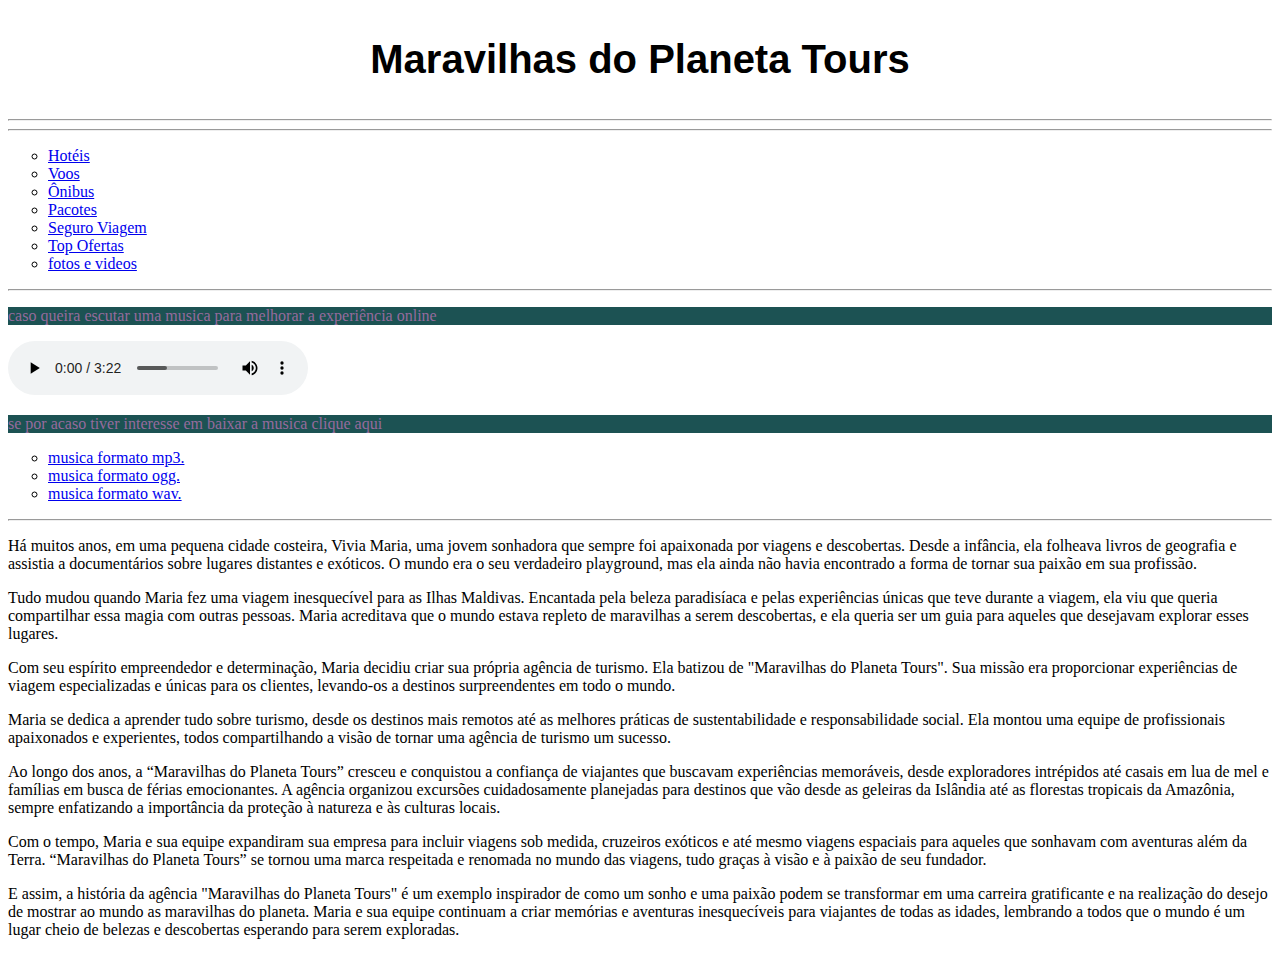
<file: index.html>
<!DOCTYPE html>
<html lang="pt-br">

<head>
    <meta charset="UTF-8">
    <meta http-equiv="X-UA-Compatible" content="IE=edge">
    <meta name="viewport" content="width=device-width, initial-scale=1.0">
    <title>História da MPT</title>
    <link rel="shortcut icon" href="imagens/favicom.ico" type="image/x-icon">
    <link rel="stylesheet" href="css/style.css">
</head><!--Maravilhas do Planeta Tours -->

<body>

    <h1>Maravilhas do Planeta Tours</h1>
    <hr>

    <nav>
        <hr>
        <ul type="circle">
            <li><a href="Hoteis.html">Hotéis</a></li>
            <li><a href="voos.html">Voos</a></li>
            <li><a href="onibus.html">Ônibus</a></li>
            <li><a href="pacotes.html">Pacotes</a></li>
            <li><a href="seguro.html">Seguro Viagem</a></li>
            <li><a href="topOfertas.html">Top Ofertas</a></li>
            <li><a href="viagens.html">fotos e videos</a></li>
        </ul>
    </nav>

    <hr>
    <p style="background-color: #1c5253ff; color: #966b9dff;" >caso queira escutar uma musica para melhorar a experiência online</p>
    
    <audio controls>
        <source src="midia/1f8789a7_LOFI_SEM_DIREITOS_AUTORAIS_-_NO_COPYRIGHT_-_VLOGS-_MUSICA_PARA_VIDEOS_-_KITSUNE.mp3">
        <source src="midia/1f8789a7_LOFI_SEM_DIREITOS_AUTORAIS_-_NO_COPYRIGHT_-_VLOGS-_MUSICA_PARA_VIDEOS_-_KITSUNE.ogg">
        <source src="midia/1f8789a7_LOFI_SEM_DIREITOS_AUTORAIS_-_NO_COPYRIGHT_-_VLOGS-_MUSICA_PARA_VIDEOS_-_KITSUNE.wav">
        <p>Por motivos tecnicos nao funcionol tente recarregar a pagina.</p>
    </audio>
    <p style="background-color: #1c5253ff; color: #966b9dff;">se por acaso tiver interesse em baixar a musica clique aqui</p>
    <ul type="circle">
        <li><a href="midia/1f8789a7_LOFI_SEM_DIREITOS_AUTORAIS_-_NO_COPYRIGHT_-_VLOGS-_MUSICA_PARA_VIDEOS_-_KITSUNE.mp3">musica formato mp3.</a></li>
        <li><a href="midia/1f8789a7_LOFI_SEM_DIREITOS_AUTORAIS_-_NO_COPYRIGHT_-_VLOGS-_MUSICA_PARA_VIDEOS_-_KITSUNE.ogg">musica formato ogg.</a></li>
        <li><a href="midia/1f8789a7_LOFI_SEM_DIREITOS_AUTORAIS_-_NO_COPYRIGHT_-_VLOGS-_MUSICA_PARA_VIDEOS_-_KITSUNE.wav">musica formato wav.</a></li>
    </ul>
    <hr>

    <p>Há muitos anos, em uma pequena cidade costeira, Vivia Maria, uma jovem sonhadora que sempre foi apaixonada por
        viagens e descobertas. Desde a infância, ela folheava livros de geografia e assistia a documentários sobre
        lugares distantes e exóticos. O mundo era o seu verdadeiro playground, mas ela ainda não havia encontrado a
        forma de tornar sua paixão em sua profissão.</p>

    <p>Tudo mudou quando Maria fez uma viagem inesquecível para as Ilhas Maldivas. Encantada pela beleza paradisíaca e
        pelas experiências únicas que teve durante a viagem, ela viu que queria compartilhar essa magia com outras
        pessoas. Maria acreditava que o mundo estava repleto de maravilhas a serem descobertas, e ela queria ser um guia
        para aqueles que desejavam explorar esses lugares.</p>

    <p>Com seu espírito empreendedor e determinação, Maria decidiu criar sua própria agência de turismo. Ela batizou de
        "Maravilhas do Planeta Tours". Sua missão era proporcionar experiências de viagem especializadas e únicas para
        os clientes, levando-os a destinos surpreendentes em todo o mundo.</p>

    <p>Maria se dedica a aprender tudo sobre turismo, desde os destinos mais remotos até as melhores práticas de
        sustentabilidade e responsabilidade social. Ela montou uma equipe de profissionais apaixonados e experientes,
        todos compartilhando a visão de tornar uma agência de turismo um sucesso.</p>

    <p>Ao longo dos anos, a “Maravilhas do Planeta Tours” cresceu e conquistou a confiança de viajantes que buscavam
        experiências memoráveis, desde exploradores intrépidos até casais em lua de mel e famílias em busca de férias
        emocionantes. A agência organizou excursões cuidadosamente planejadas para destinos que vão desde as geleiras da
        Islândia até as florestas tropicais da Amazônia, sempre enfatizando a importância da proteção à natureza e às
        culturas locais.</p>

    <p>Com o tempo, Maria e sua equipe expandiram sua empresa para incluir viagens sob medida, cruzeiros exóticos e até
        mesmo viagens espaciais para aqueles que sonhavam com aventuras além da Terra. “Maravilhas do Planeta Tours” se
        tornou uma marca respeitada e renomada no mundo das viagens, tudo graças à visão e à paixão de seu fundador.</p>

    <p>E assim, a história da agência "Maravilhas do Planeta Tours" é um exemplo inspirador de como um sonho e uma
        paixão podem se transformar em uma carreira gratificante e na realização do desejo de mostrar ao mundo as
        maravilhas do planeta. Maria e sua equipe continuam a criar memórias e aventuras inesquecíveis para viajantes de
        todas as idades, lembrando a todos que o mundo é um lugar cheio de belezas e descobertas esperando para serem
        exploradas.</p>













</body>
</file>
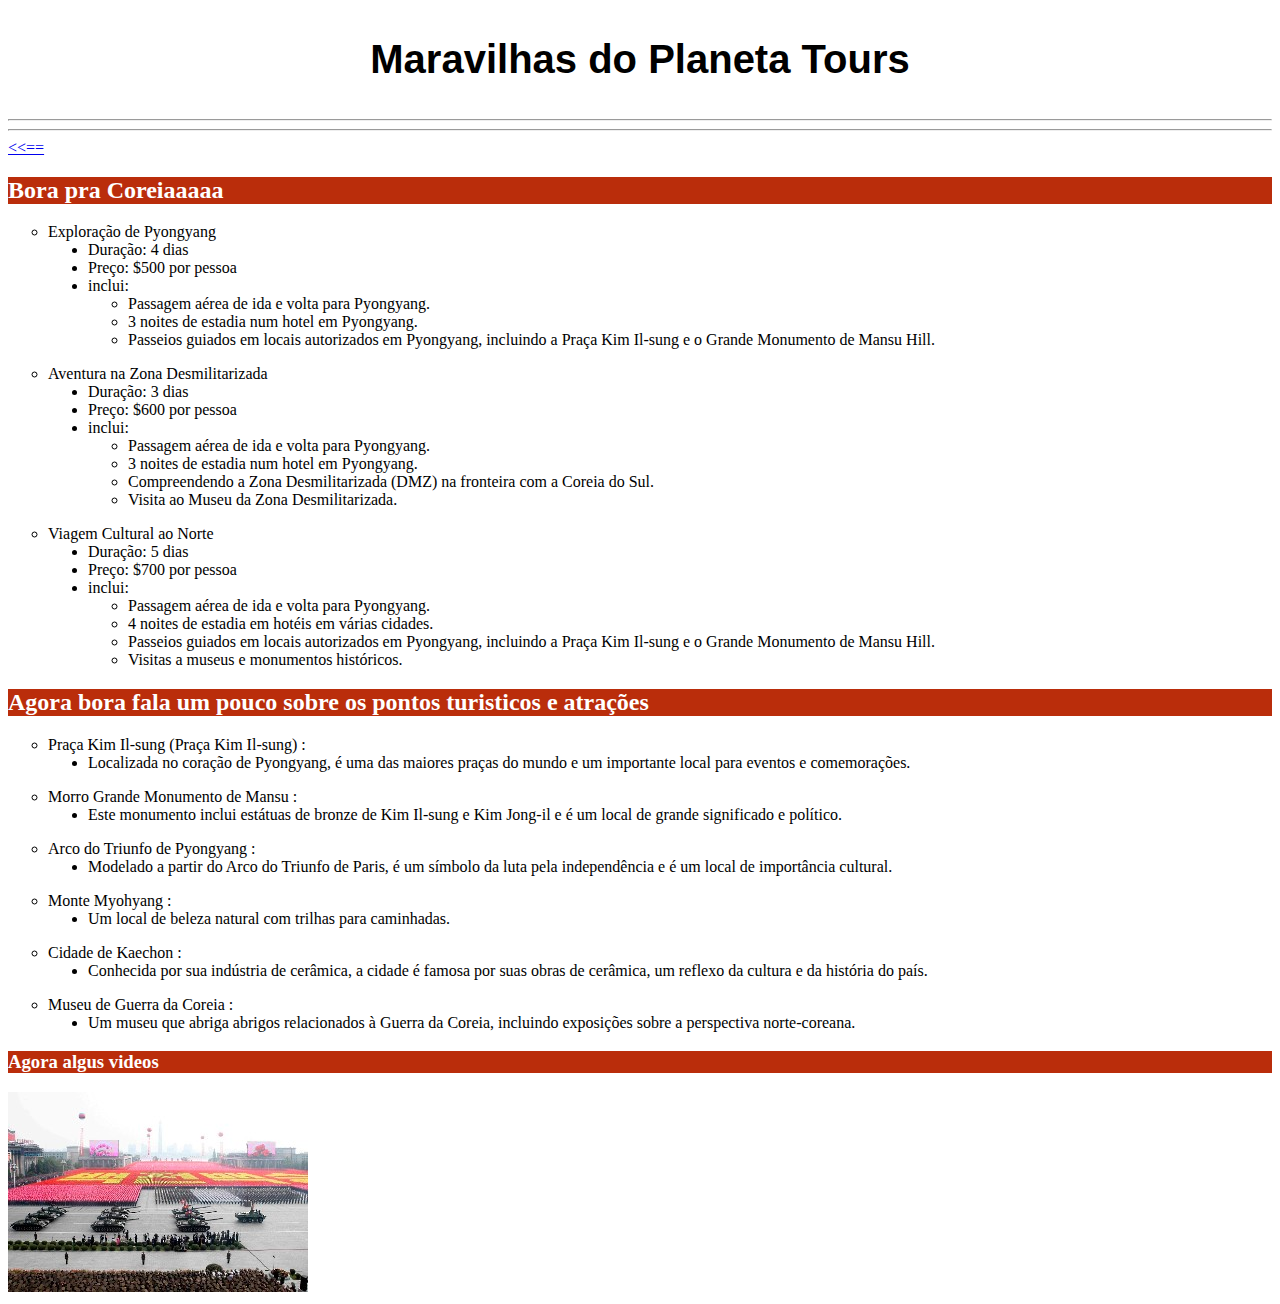
<file: coreia.html>
<!DOCTYPE html>
<html lang="pt-br">

<head>
    <meta charset="UTF-8">
    <meta http-equiv="X-UA-Compatible" content="IE=edge">
    <meta name="viewport" content="width=device-width, initial-scale=1.0">
    <title>Coreia</title>
    <link rel="shortcut icon" href="imagens/favicom.ico" type="image/x-icon">
    <link rel="stylesheet" href="css/style.css">
</head><!--Maravilhas do Planeta Tours -->

<body>

    <h1>Maravilhas do Planeta Tours</h1>
    <hr>

    <nav>
        <hr>
        <li><a href="index.html">
                <<== </a>
        </li>
    </nav>

    <h2 style="background-color: #ba2d0bff; color: #ffff">Bora pra Coreiaaaaa</h2>

    <ul type="circle">

        <p>
            <li>Exploração de Pyongyang</li>
        <ul type="disc">
            <li>Duração: 4 dias</li>
            <li>Preço: $500 por pessoa</li>
            <li>inclui:</li>
            <ul type="circle">
                <li>Passagem aérea de ida e volta para Pyongyang.</li>
                <li>3 noites de estadia num hotel em Pyongyang.</li>
                <li>Passeios guiados em locais autorizados em Pyongyang, incluindo a Praça Kim Il-sung e o Grande
                    Monumento de Mansu Hill.</li>

            </ul>
        </ul>
        </p>

        <p>
            <li>Aventura na Zona Desmilitarizada</li>
        <ul type="disc">
            <li>Duração: 3 dias</li>
            <li>Preço: $600 por pessoa</li>
            <li>inclui:</li>
            <ul type="circle">
                <li>Passagem aérea de ida e volta para Pyongyang.</li>
                <li>3 noites de estadia num hotel em Pyongyang.</li>
                <li>Compreendendo a Zona Desmilitarizada (DMZ) na fronteira com a Coreia do Sul.</li>
                <li>Visita ao Museu da Zona Desmilitarizada.</li>
            </ul>
        </ul>
        </p>

        <p>
            <li>Viagem Cultural ao Norte</li>
        <ul type="disc">
            <li>Duração: 5 dias</li>
            <li>Preço: $700 por pessoa</li>
            <li>inclui:</li>
            <ul type="circle">
                <li>Passagem aérea de ida e volta para Pyongyang.</li>
                <li>4 noites de estadia em hotéis em várias cidades.</li>
                <li>Passeios guiados em locais autorizados em Pyongyang, incluindo a Praça Kim Il-sung e o Grande
                    Monumento de Mansu Hill.</li>
                <li>Visitas a museus e monumentos históricos.</li>
            </ul>
            </p>
        </ul>
        </p>
    </ul>

    <h2 style="background-color: #ba2d0bff; color: #ffff">Agora bora fala um pouco sobre os pontos turisticos e atrações</h2>

    <ul type="circle">

        <p>
            <li>Praça Kim Il-sung (Praça Kim Il-sung) :</li>
        <ul type="disc">
            <li>Localizada no coração de Pyongyang, é uma das maiores praças do mundo e um importante local para eventos e comemorações.</li>
        </ul>
        </p>

        <p>
            <li>Morro Grande Monumento de Mansu :</li>
        <ul type="disc">
            <li>Este monumento inclui estátuas de bronze de Kim Il-sung e Kim Jong-il e é um local de grande significado e político.</li>
        </ul>
        </p>

        <p>
            <li>Arco do Triunfo de Pyongyang :</li>
        <ul type="disc">
            <li>Modelado a partir do Arco do Triunfo de Paris, é um símbolo da luta pela independência e é um local de importância cultural.</li>
        </ul>
        </p>

        <p>
            <li>Monte Myohyang :</li>
        <ul type="disc">
            <li>Um local de beleza natural com trilhas para caminhadas.</li>
        </ul>
        </p>

        <p>
            <li>Cidade de Kaechon :</li>
        <ul type="disc">
            <li>Conhecida por sua indústria de cerâmica, a cidade é famosa por suas obras de cerâmica, um reflexo da cultura e da história do país.</li>
        </ul>
        </p>

        <p>
            <li>Museu de Guerra da Coreia :</li>
        <ul type="disc">
            <li>Um museu que abriga abrigos relacionados à Guerra da Coreia, incluindo exposições sobre a perspectiva norte-coreana.</li>
        </ul>
        </p>

    </ul>

    <h3 style="background-color: #ba2d0bff; color: #ffff">Agora algus videos</h3>

    <picture>
    
        <source media="(max-width: 750px)" srcset="imagens/coreia-do-norte (3).jpg">
        <source media="(max-width: 1050px)" srcset="imagens/coreia-do-norte.jpg">
        <img src="imagens/coreia-do-norte (2).jpg" alt="foto da enfantaria da coreia do Norte"> 
    
    </picture>
    

</body>
</file>
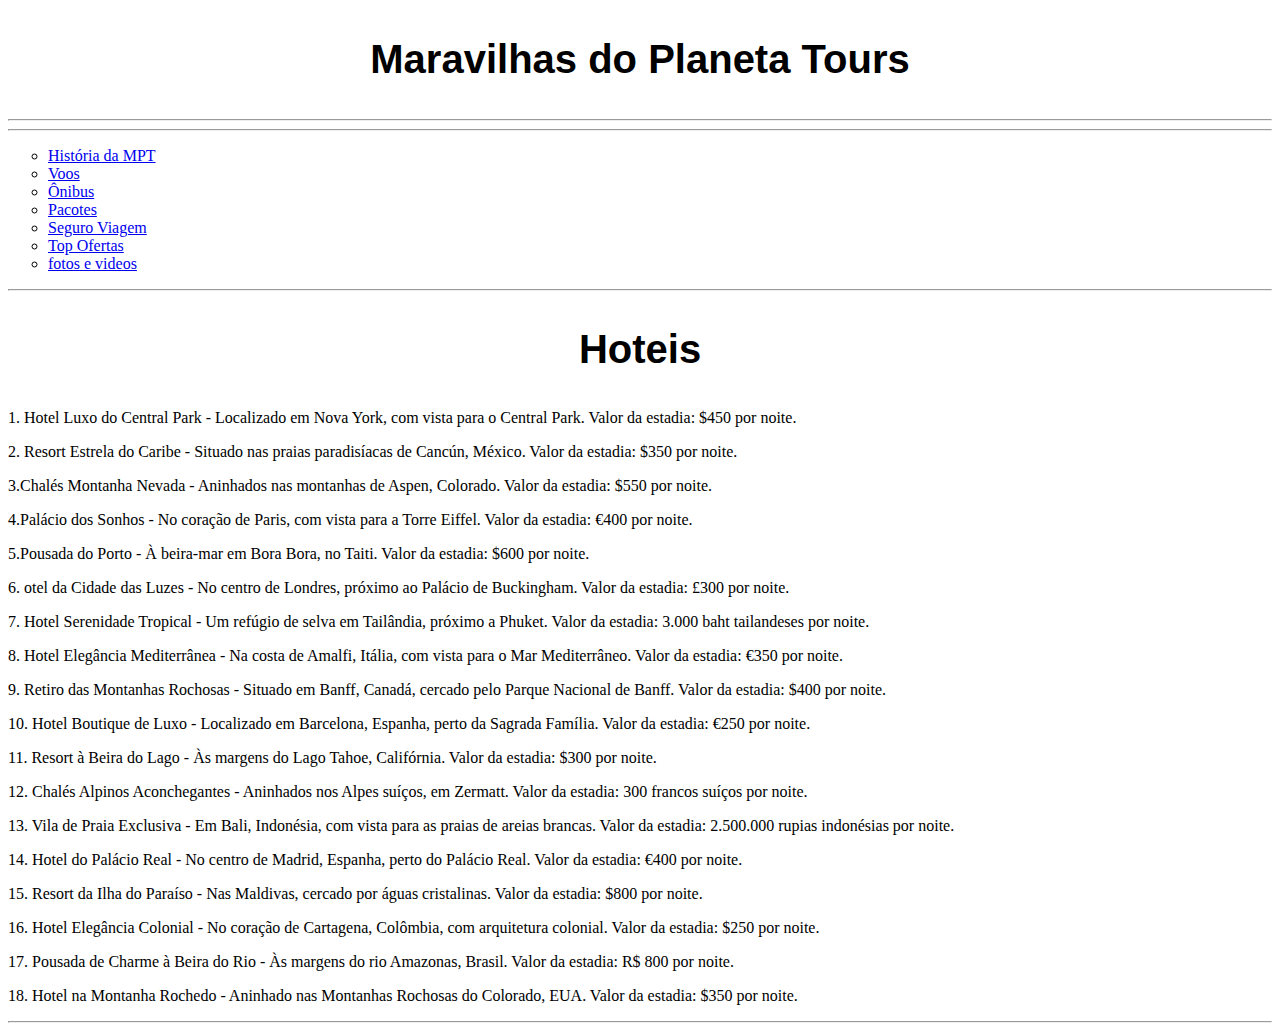
<file: Hoteis.html>
<!DOCTYPE html>
<html lang="pt-br">

<head>
    <meta charset="UTF-8">
    <meta http-equiv="X-UA-Compatible" content="IE=edge">
    <meta name="viewport" content="width=device-width, initial-scale=1.0">
    <title>Hotéis | MPT</title>
    <link rel="shortcut icon" href="imagens/favicom.ico" type="image/x-icon">
    <link rel="stylesheet" href="css/style.css">
</head><!--Maravilhas do Planeta Tours -->

<body>

    <h1>Maravilhas do Planeta Tours</h1>
    <hr>

    <nav>
        <hr>
        <ul type="circle">
            <li><a href="index.html">História da MPT</a></li>
            <li><a href="voos.html">Voos</a></li>
            <li><a href="onibus.html">Ônibus</a></li>
            <li><a href="pacotes.html">Pacotes</a></li>
            <li><a href="seguro.html">Seguro Viagem</a></li>
            <li><a href="topOfertas.html">Top Ofertas</a></li>
            <li><a href="viagens.html">fotos e videos</a></li>
        </ul>
    </nav>
    <hr>

    <h1>Hoteis</h1>

    <p>1. Hotel Luxo do Central Park - Localizado em Nova York, com vista para o Central Park. Valor da estadia: $450
        por noite.</p>
    <p>2. Resort Estrela do Caribe - Situado nas praias paradisíacas de Cancún, México. Valor da estadia: $350 por
        noite.</p>
    <p>3.Chalés Montanha Nevada - Aninhados nas montanhas de Aspen, Colorado. Valor da estadia: $550 por noite.</p>
    <p>4.Palácio dos Sonhos - No coração de Paris, com vista para a Torre Eiffel. Valor da estadia: €400 por noite.</p>
    <p>5.Pousada do Porto - À beira-mar em Bora Bora, no Taiti. Valor da estadia: $600 por noite.</p>
    <p>6. otel da Cidade das Luzes - No centro de Londres, próximo ao Palácio de Buckingham. Valor da estadia: £300 por
        noite.</p>
    <p>7. Hotel Serenidade Tropical - Um refúgio de selva em Tailândia, próximo a Phuket. Valor da estadia: 3.000 baht
        tailandeses por noite.</p>
    <p>8. Hotel Elegância Mediterrânea - Na costa de Amalfi, Itália, com vista para o Mar Mediterrâneo. Valor da
        estadia: €350 por noite.</p>
    <p>9. Retiro das Montanhas Rochosas - Situado em Banff, Canadá, cercado pelo Parque Nacional de Banff. Valor da
        estadia: $400 por noite.</p>
    <p>10. Hotel Boutique de Luxo - Localizado em Barcelona, ​​Espanha, perto da Sagrada Família. Valor da estadia: €250
        por noite.</p>
    <p>11. Resort à Beira do Lago - Às margens do Lago Tahoe, Califórnia. Valor da estadia: $300 por noite.</p>
    <p>12. Chalés Alpinos Aconchegantes - Aninhados nos Alpes suíços, em Zermatt. Valor da estadia: 300 francos suíços
        por noite.</p>
    <p>13. Vila de Praia Exclusiva - Em Bali, Indonésia, com vista para as praias de areias brancas. Valor da estadia:
        2.500.000 rupias indonésias por noite.</p>
    <p>14. Hotel do Palácio Real - No centro de Madrid, Espanha, perto do Palácio Real. Valor da estadia: €400 por
        noite.</p>
    <p>15. Resort da Ilha do Paraíso - Nas Maldivas, cercado por águas cristalinas. Valor da estadia: $800 por noite.
    </p>
    <p>16. Hotel Elegância Colonial - No coração de Cartagena, Colômbia, com arquitetura colonial. Valor da estadia:
        $250 por noite.</p>
    <P>17. Pousada de Charme à Beira do Rio - Às margens do rio Amazonas, Brasil. Valor da estadia: R$ 800 por noite.
    </P>
    <P>18. Hotel na Montanha Rochedo - Aninhado nas Montanhas Rochosas do Colorado, EUA. Valor da estadia: $350 por
        noite.</P>

    <hr>

</body>
</file>
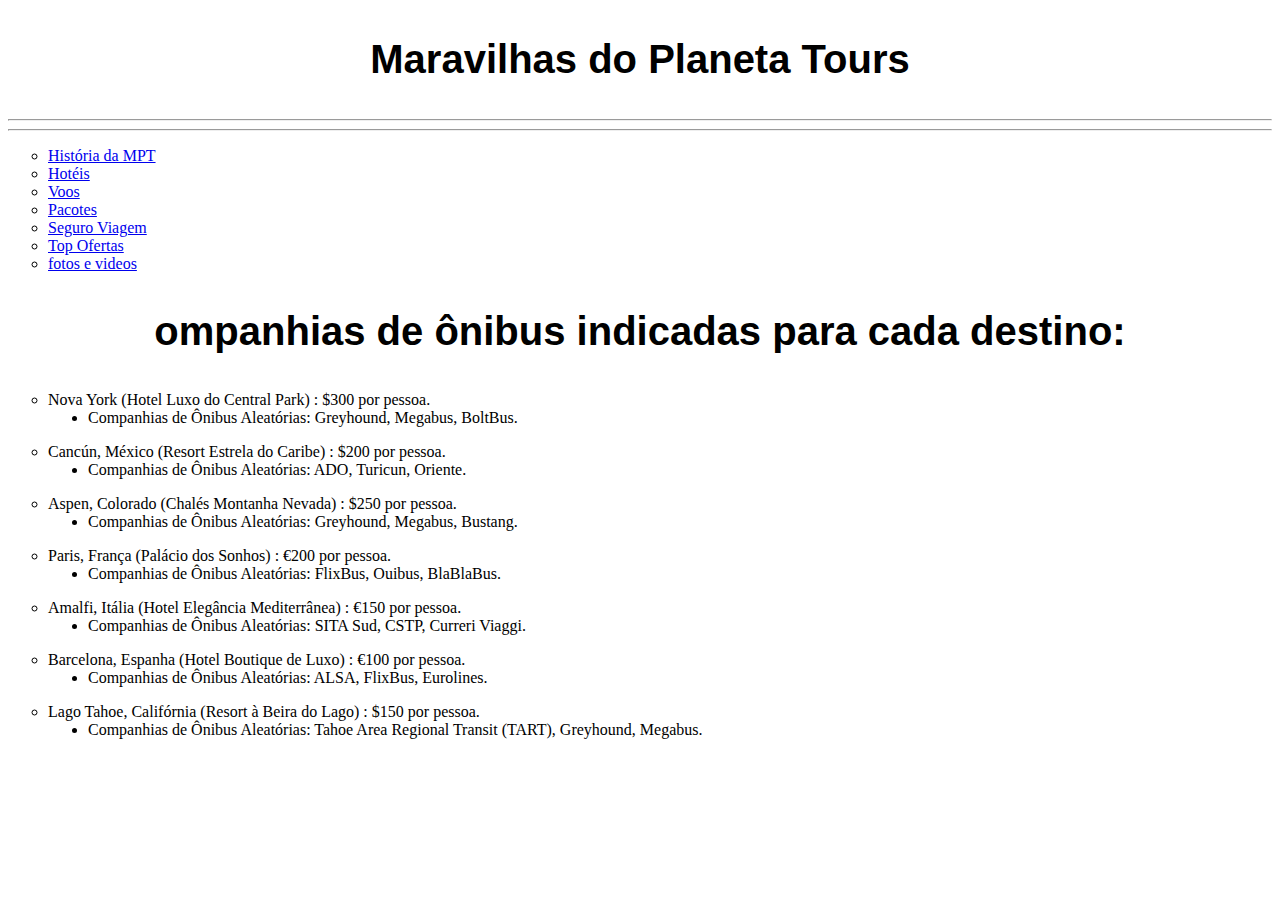
<file: onibus.html>
<!DOCTYPE html>
<html lang="pt-br">

<head>
    <meta charset="UTF-8">
    <meta http-equiv="X-UA-Compatible" content="IE=edge">
    <meta name="viewport" content="width=device-width, initial-scale=1.0">
    <title>Passagens com mílhas</title>
    <link rel="shortcut icon" href="imagens/favicom.ico" type="image/x-icon">
    <link rel="stylesheet" href="css/style.css">
</head><!--Maravilhas do Planeta Tours -->

<body>
    
    <h1>Maravilhas do Planeta Tours</h1>
    <hr>
    
    <nav>
        <hr>
        <ul type="circle">
            <li><a href="index.html">História da MPT</a></li>
            <li><a href="Hoteis.html">Hotéis</a></li>
            <li><a href="voos.html">Voos</a></li>
            <li><a href="pacotes.html">Pacotes</a></li>
            <li><a href="seguro.html">Seguro Viagem</a></li>
            <li><a href="topOfertas.html">Top Ofertas</a></li>
            <li><a href="viagens.html">fotos e videos</a></li>
        </ul>
    </nav>

    <h1>ompanhias de ônibus indicadas para cada destino:</h1>

    <ul type="circle">
        <p>
            <li>Nova York (Hotel Luxo do Central Park) : $300 por pessoa.</li>
            <ul type="disc">
                <li>Companhias de Ônibus Aleatórias: Greyhound, Megabus, BoltBus.</li>
            </ul>
        </p>
        <p>
            <li>Cancún, México (Resort Estrela do Caribe) : $200 por pessoa.</li>
            <ul type="disc">
                <li>Companhias de Ônibus Aleatórias: ADO, Turicun, Oriente.</li>
            </ul>
        </p>
        <p>
            <li>Aspen, Colorado (Chalés Montanha Nevada) : $250 por pessoa.</li>
            <ul type="disc">
                <li>Companhias de Ônibus Aleatórias: Greyhound, Megabus, Bustang.</li>
            </ul>
        </p>
        <p>
            <li>Paris, França (Palácio dos Sonhos) : €200 por pessoa.</li>
            <ul type="disc">
                <li>Companhias de Ônibus Aleatórias: FlixBus, Ouibus, BlaBlaBus.</li>
            </ul>
        <p>
            <li>Amalfi, Itália (Hotel Elegância Mediterrânea) : €150 por pessoa.</li>
            <ul type="disc">
                <li>Companhias de Ônibus Aleatórias: SITA Sud, CSTP, Curreri Viaggi.</li>
            </ul>
        </p>
        <p>
            <li>Barcelona, ​​Espanha (Hotel Boutique de Luxo) : €100 por pessoa.</li>
            <ul type="disc">
                <li>Companhias de Ônibus Aleatórias: ALSA, FlixBus, Eurolines.</li>
            </ul>
        </p>
        <p>
            <li>Lago Tahoe, Califórnia (Resort à Beira do Lago) : $150 por pessoa.</li>
            <ul type="disc">
                <li>Companhias de Ônibus Aleatórias: Tahoe Area Regional Transit (TART), Greyhound, Megabus.</li>
            </ul>
        </p>

</ul>

</body>
</file>
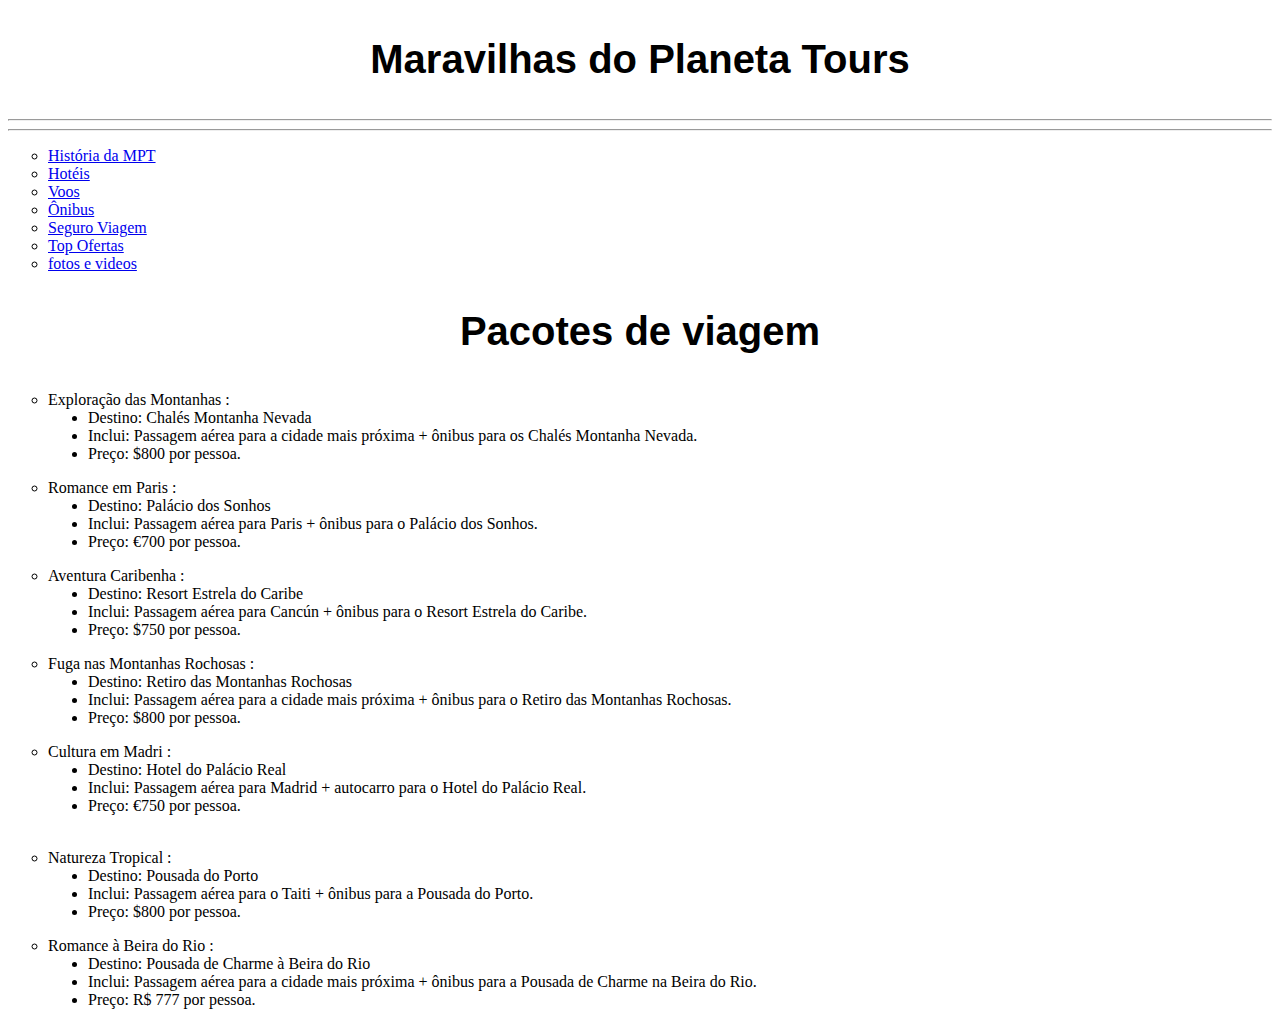
<file: pacotes.html>
<!DOCTYPE html>
<html lang="pt-br">

<head>
    <meta charset="UTF-8">
    <meta http-equiv="X-UA-Compatible" content="IE=edge">
    <meta name="viewport" content="width=device-width, initial-scale=1.0">
    <title>Pacotes de viagem | MPT</title>
    <link rel="shortcut icon" href="imagens/favicom.ico" type="image/x-icon">
    <link rel="stylesheet" href="css/style.css">
</head><!--Maravilhas do Planeta Tours -->

<body>

    <h1>Maravilhas do Planeta Tours</h1>
    <hr>

    <nav>
        <hr>
        <ul type="circle">
            <li><a href="index.html">História da MPT</a></li>
            <li><a href="Hoteis.html">Hotéis</a></li>
            <li><a href="voos.html">Voos</a></li>
            <li><a href="onibus.html">Ônibus</a></li>
            <li><a href="seguro.html">Seguro Viagem</a></li>
            <li><a href="topOfertas.html">Top Ofertas</a></li>
            <li><a href="viagens.html">fotos e videos</a></li>
        </ul>
    </nav>

    <h1>Pacotes de viagem</h1>

    <ul type="circle">

        <p>
            <li>Exploração das Montanhas :</li>
        <ul type="disc">
            <li>Destino: Chalés Montanha Nevada</li>
            <li>Inclui: Passagem aérea para a cidade mais próxima + ônibus para os Chalés Montanha Nevada.</li>
            <li>Preço: $800 por pessoa.</li>
        </ul>
        </p>

        <p>
            <li>Romance em Paris :</li>
        <ul type="disc">
            <li>Destino: Palácio dos Sonhos</li>
            <li>Inclui: Passagem aérea para Paris + ônibus para o Palácio dos Sonhos.</li>
            <li>Preço: €700 por pessoa.</li>
        </ul>
        </p>

        <p>
            <li>Aventura Caribenha :</li>
        <ul type="disc">
            <li>Destino: Resort Estrela do Caribe</li>
            <li>Inclui: Passagem aérea para Cancún + ônibus para o Resort Estrela do Caribe.</li>
            <li>Preço: $750 por pessoa.</li>
        </ul>
        </p>

        <p>
            <li>Fuga nas Montanhas Rochosas :</li>
        <ul type="disc">
            <li>Destino: Retiro das Montanhas Rochosas</li>
            <li>Inclui: Passagem aérea para a cidade mais próxima + ônibus para o Retiro das Montanhas Rochosas.</li>
            <li>Preço: $800 por pessoa.</li>
        </ul>
        </p>

        <p>
            <li>Cultura em Madri :</li>
        <ul type="disc">
            <li>Destino: Hotel do Palácio Real</li>
            <li>Inclui: Passagem aérea para Madrid + autocarro para o Hotel do Palácio Real.</li>
            <li>Preço: €750 por pessoa.</li>
        </ul>
        <a href="coreia.html" style=" color: #fff">..</a>
        </p>

         <p>
            <li>Natureza Tropical :</li>
        <ul type="disc">
            <li>Destino: Pousada do Porto</li>
            <li>Inclui: Passagem aérea para o Taiti + ônibus para a Pousada do Porto.</li>
            <li>Preço: $800 por pessoa.</li>
        </ul>
        </p> 
        
        <p>
            <li>Romance à Beira do Rio :</li>
        <ul type="disc">
            <li>Destino: Pousada de Charme à Beira do Rio</li>
            <li>Inclui: Passagem aérea para a cidade mais próxima + ônibus para a Pousada de Charme na Beira do Rio.</li>
            <li>Preço: R$ 777 por pessoa.</li>
        </ul>
        </p>
        
    </ul>
</body>
</file>
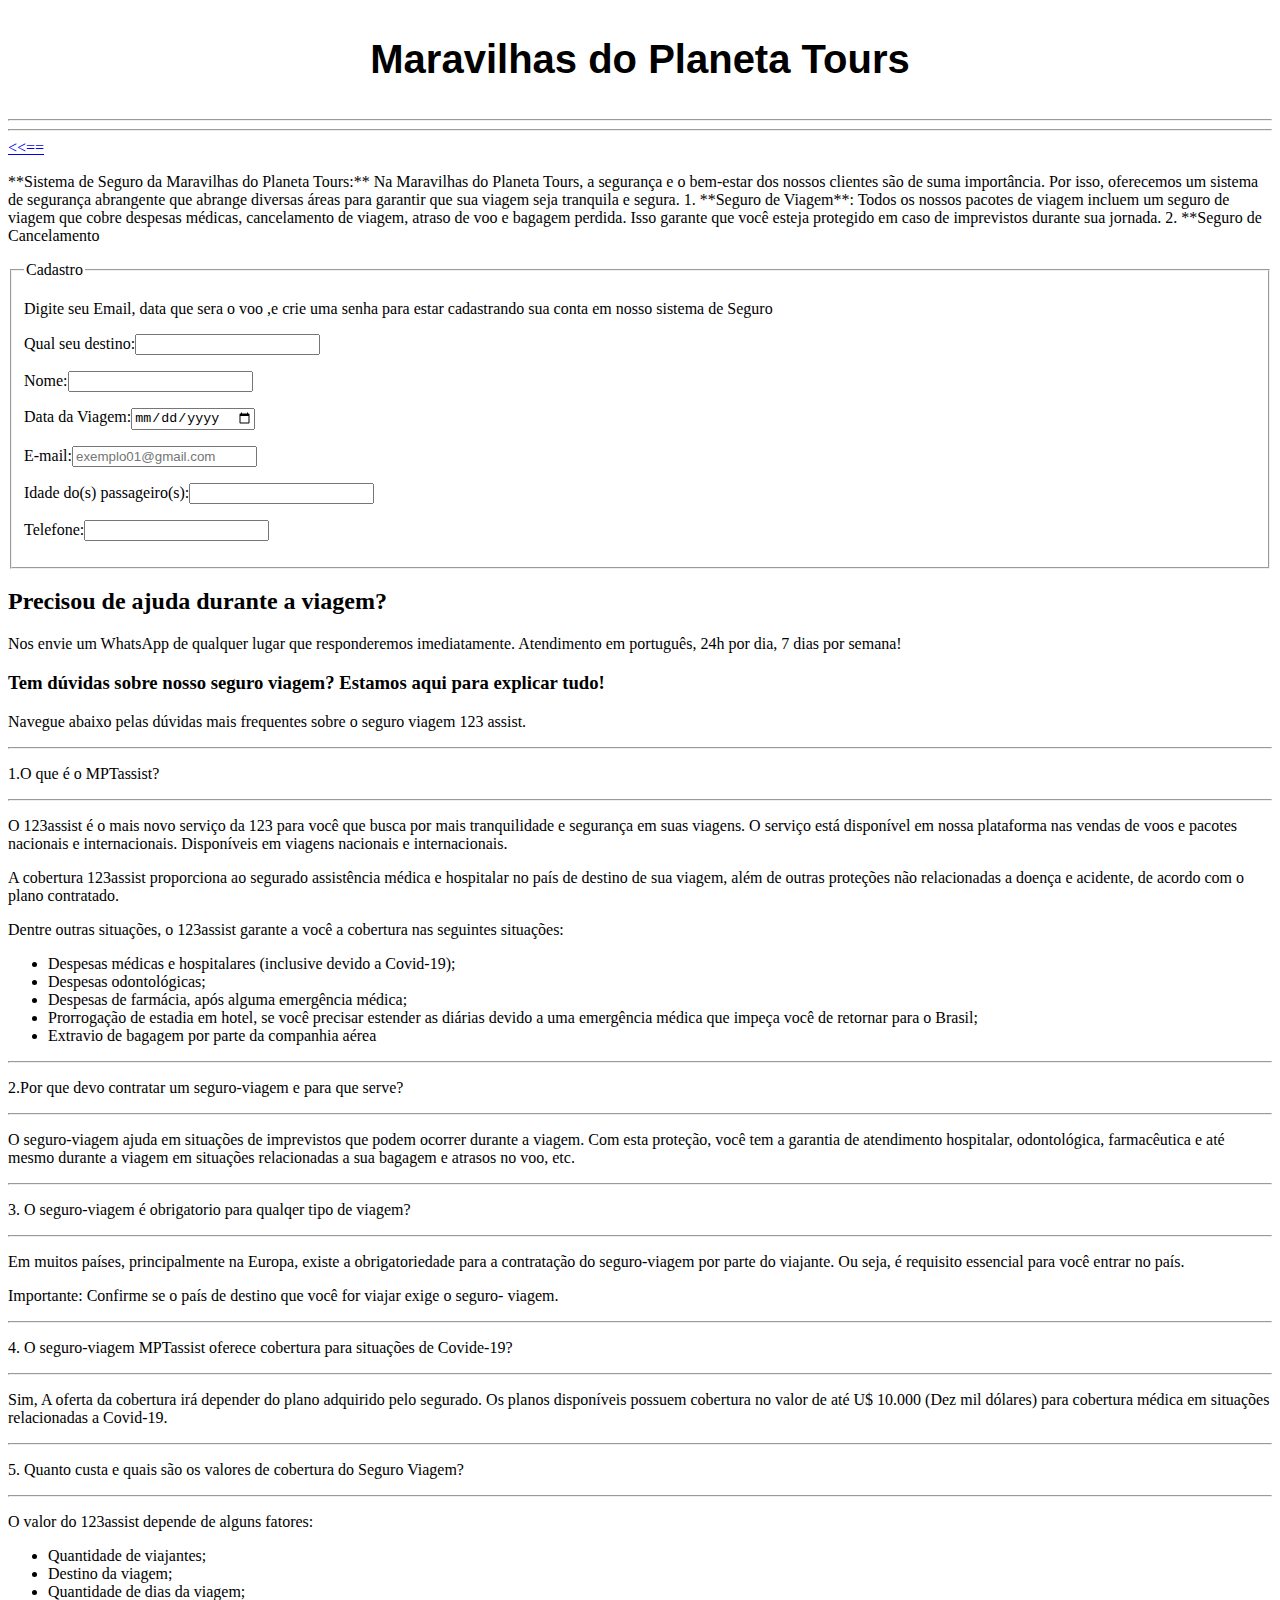
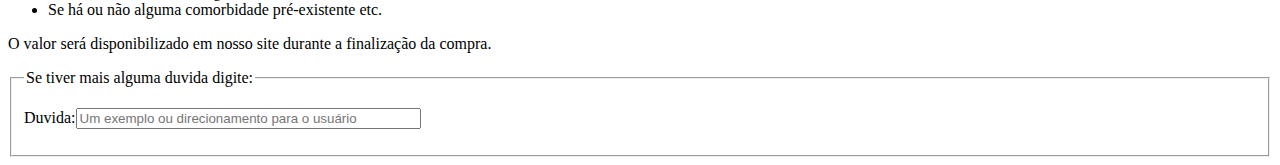
<file: seguro.html>
<!DOCTYPE html>
<html lang="pt-br">

<head>
    <meta charset="UTF-8">
    <meta http-equiv="X-UA-Compatible" content="IE=edge">
    <meta name="viewport" content="width=device-width, initial-scale=1.0">
    <title>Seguro Viagem da MPT</title>
    <link rel="shortcut icon" href="imagens/favicom.ico" type="image/x-icon">
    <link rel="stylesheet" href="css/style.css">
</head><!--Maravilhas do Planeta Tours -->

<body>

    <h1>Maravilhas do Planeta Tours</h1>
    <hr>

    <nav>
        <hr>
        <li><a href="index.html">
                <<== </a>
        </li>
    </nav>

    <p>**Sistema de Seguro da Maravilhas do Planeta Tours:** Na Maravilhas do Planeta Tours, a segurança e o bem-estar
        dos nossos clientes são de suma importância. Por isso, oferecemos um sistema de segurança abrangente que abrange
        diversas áreas para garantir que sua viagem seja tranquila e segura. 1. **Seguro de Viagem**: Todos os nossos
        pacotes de viagem incluem um seguro de viagem que cobre despesas médicas, cancelamento de viagem, atraso de voo
        e bagagem perdida. Isso garante que você esteja protegido em caso de imprevistos durante sua jornada. 2.
        **Seguro de Cancelamento</p>

    <form>
        <fieldset>
            <legend>Cadastro</legend>
            <p>Digite seu Email, data que sera o voo ,e crie uma senha para estar cadastrando sua conta em nosso sistema
                de Seguro</p>

            <p><label for="idnome">Qual seu destino:</label><input type="destino" name="ndestino" id="iddestino"></p>
            <p><label for="idnome">Nome:</label><input type="name" name="nNome" id="idNome"></p>
            <p><label for="idData">Data da Viagem:</label><input type="date" name="nData" id="idData"></p>
            <p><label for="idEmail">E-mail:</label><input type="email" name="nEmail" id="idEmail"
                    placeholder="exemplo01@gmail.com"></p>
            <p><label for="idnome">Idade do(s) passageiro(s):</label><input type="idade" name="nidade" id="ididade"></p>
            <p><label for="idnome">Telefone:</label><input type="telefone" name="ntelefone" id="idtelefone"></p>

        </fieldset>
    </form>

    <h2>Precisou de ajuda durante a viagem?</h2>

    <p>Nos envie um WhatsApp de qualquer lugar que responderemos imediatamente. Atendimento em português, 24h por dia, 7
        dias por semana!</p>

    <h3>Tem dúvidas sobre nosso seguro viagem? Estamos aqui para explicar tudo!</h3>

    <p>Navegue abaixo pelas dúvidas mais frequentes sobre o seguro viagem 123 assist.</p>
    <hr>

    <p>1.O que é o MPTassist?</p>
    <hr>
    <p>O 123assist é o mais novo serviço da 123 para você que busca por mais tranquilidade e segurança em suas viagens.
        O serviço está disponível em nossa plataforma nas vendas de voos e pacotes nacionais e internacionais.
        Disponíveis em viagens nacionais e internacionais.</p>

    <p>A cobertura 123assist proporciona ao segurado assistência médica e hospitalar no país de destino de sua viagem,
        além de outras proteções não relacionadas a doença e acidente, de acordo com o plano contratado.</p>

    <p>Dentre outras situações, o 123assist garante a você a cobertura nas seguintes situações:</p>

    <ul type="disc">

        <li>Despesas médicas e hospitalares (inclusive devido a Covid-19);</li>
        <li>Despesas odontológicas;</li>
        <li>Despesas de farmácia, após alguma emergência médica;</li>
        <li>Prorrogação de estadia em hotel, se você precisar estender as diárias devido a uma emergência médica que
            impeça você de retornar para o Brasil;</li>
        <li>Extravio de bagagem por parte da companhia aérea</li>

    </ul>

    <hr>
    <p>2.Por que devo contratar um seguro-viagem e para que serve?</p>
    <hr>

    <p>O seguro-viagem ajuda em situações de imprevistos que podem ocorrer durante a viagem. Com esta proteção, você tem
        a garantia de atendimento hospitalar, odontológica, farmacêutica e até mesmo durante a viagem em situações
        relacionadas a sua bagagem e atrasos no voo, etc.</p>

    <hr>
    <p>3. O seguro-viagem é obrigatorio para qualqer tipo de viagem?</p>
    <hr>

    <p>Em muitos países, principalmente na Europa, existe a obrigatoriedade para a contratação do seguro-viagem por
        parte do viajante. Ou seja, é requisito essencial para você entrar no país.</p>

    <p>Importante: Confirme se o país de destino que você for viajar exige o seguro- viagem.</p>

    <hr>
    <p>4. O seguro-viagem MPTassist oferece cobertura para situações de Covide-19?</p>
    <hr>

    <p>Sim, A oferta da cobertura irá depender do plano adquirido pelo segurado. Os planos disponíveis possuem cobertura
        no valor de até U$ 10.000 (Dez mil dólares) para cobertura médica em situações relacionadas a Covid-19.</p>

    <hr>
    <p>5. Quanto custa e quais são os valores de cobertura do Seguro Viagem?</p>
    <hr>

    <p>O valor do 123assist depende de alguns fatores:</p>

    <ul type="disc">
        <li>Quantidade de viajantes;</li>
        <li>Destino da viagem;</li>
        <li>Quantidade de dias da viagem;</li>
        <li>Se há ou não alguma comorbidade pré-existente etc.</li>
    </ul>

    <p>O valor será disponibilizado em nosso site durante a finalização da compra.</p>

    <form>
        <fieldset>
            <legend>Se tiver mais alguma duvida digite:</legend>
            <p><label for="idTexto">Duvida:</label><input type="Duvida" name="nDuvida" id="idDuvida" size="40" placeholder="Um exemplo ou direcionamento para o usuário"></p>
        </fieldset>
    </form>
</body>
</file>
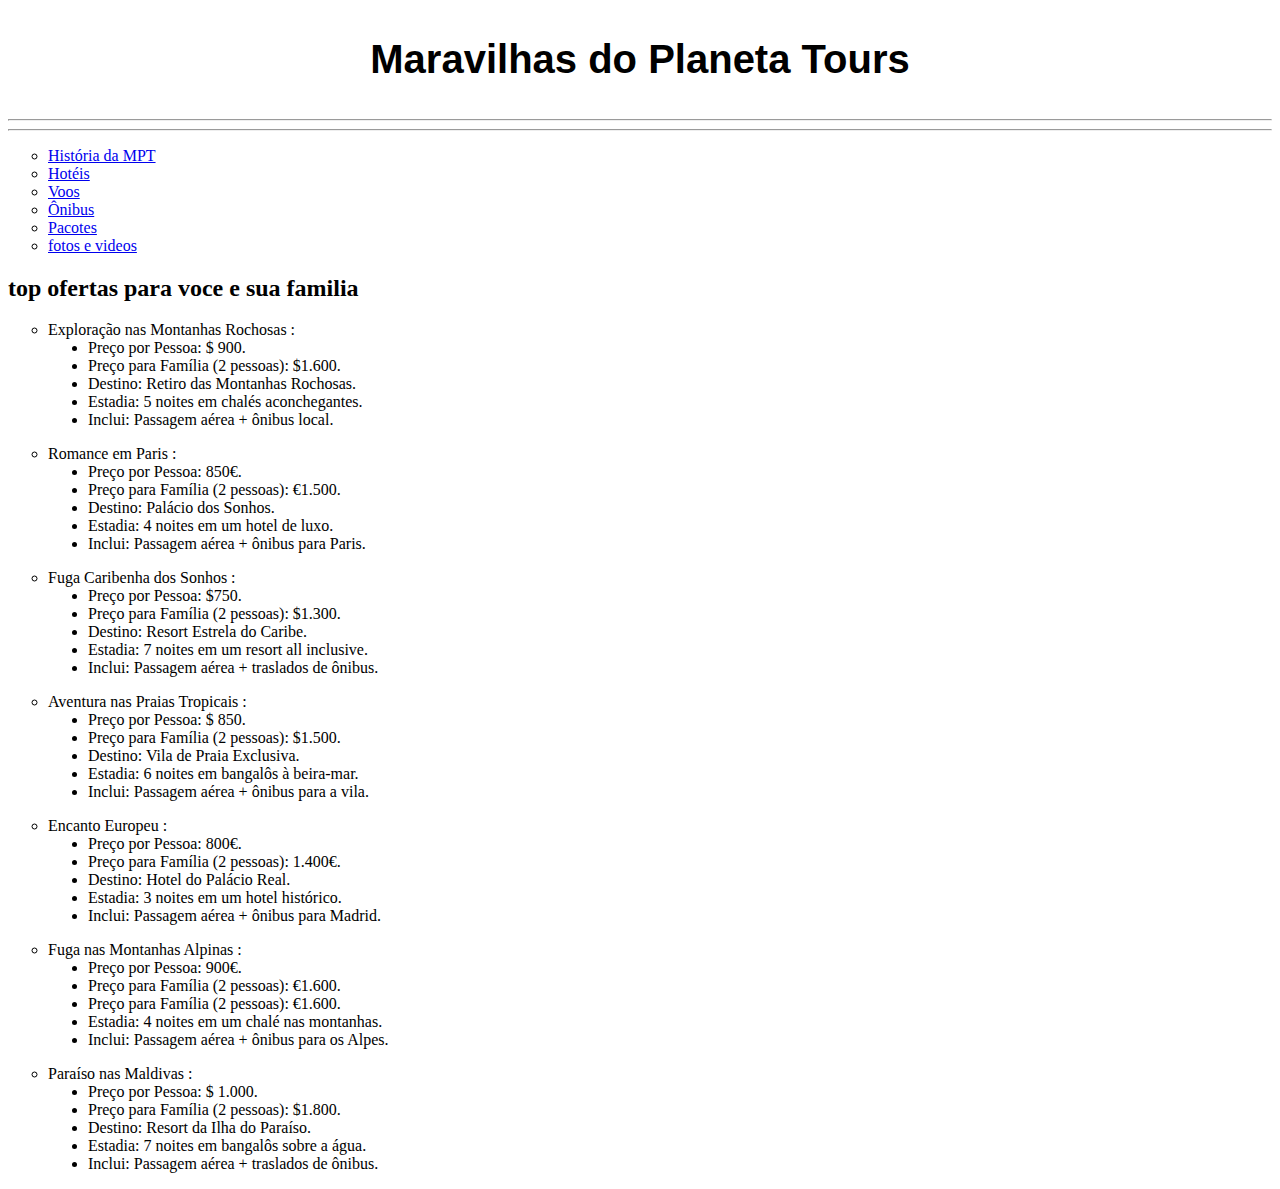
<file: topOfertas.html>
<!DOCTYPE html>
<html lang="pt-br">

<head>
    <meta charset="UTF-8">
    <meta http-equiv="X-UA-Compatible" content="IE=edge">
    <meta name="viewport" content="width=device-width, initial-scale=1.0">
    <title>Top Ofertas | MPT</title>
    <link rel="shortcut icon" href="imagens/favicom.ico" type="image/x-icon">
    <link rel="stylesheet" href="css/style.css">
</head><!--Maravilhas do Planeta Tours -->

<body>
    
    <h1>Maravilhas do Planeta Tours</h1>
    <hr>
    
    <nav>
        <hr>
        <ul type="circle">
            <li><a href="index.html">História da MPT</a></li>
            <li><a href="Hoteis.html">Hotéis</a></li>
            <li><a href="voos.html">Voos</a></li>
            <li><a href="onibus.html">Ônibus</a></li>
            <li><a href="pacotes.html">Pacotes</a></li>
            <li><a href="viagens.html">fotos e videos</a></li>
        </ul>
    </nav>

    <h2>top ofertas para voce e sua familia </h2>

    <ul type="circle">

        <p>
            <li>Exploração nas Montanhas Rochosas :</li>
            <ul type="disc">
                <li>Preço por Pessoa: $ 900.</li>
                <li>Preço para Família (2 pessoas): $1.600.</li>
                <li>Destino: Retiro das Montanhas Rochosas.</li>
                <li>Estadia: 5 noites em chalés aconchegantes.</li>
                <li>Inclui: Passagem aérea + ônibus local.</li>
            </ul>
        </p>
        
        <p>
            <li>Romance em Paris :</li>
            <ul type="disc">
                <li>Preço por Pessoa: 850€.</li>
                <li>Preço para Família (2 pessoas): €1.500.</li>
                <li>Destino: Palácio dos Sonhos.</li>
                <li>Estadia: 4 noites em um hotel de luxo.</li>
                <li>Inclui: Passagem aérea + ônibus para Paris.</li>
            </ul>
        </p>
        
        <p>
            <li>Fuga Caribenha dos Sonhos :</li>
            <ul type="disc">
                <li>Preço por Pessoa: $750.</li>
                <li>Preço para Família (2 pessoas): $1.300.</li>
                <li>Destino: Resort Estrela do Caribe.</li>
                <li>Estadia: 7 noites em um resort all inclusive.</li>
                <li>Inclui: Passagem aérea + traslados de ônibus.</li>
            </ul>
        </p>
        
        <p>
            <li>Aventura nas Praias Tropicais :</li>
            <ul type="disc">
                <li>Preço por Pessoa: $ 850.</li>
                <li>Preço para Família (2 pessoas): $1.500.</li>
                <li>Destino: Vila de Praia Exclusiva.</li>
                <li>Estadia: 6 noites em bangalôs à beira-mar.</li>
                <li>Inclui: Passagem aérea + ônibus para a vila.</li>
            </ul>
        </p>
        
        <p>
            <li>Encanto Europeu :</li>
            <ul type="disc">
                <li>Preço por Pessoa: 800€.</li>
                <li>Preço para Família (2 pessoas): 1.400€.</li>
                <li>Destino: Hotel do Palácio Real.</li>
                <li>Estadia: 3 noites em um hotel histórico.</li>
                <li>Inclui: Passagem aérea + ônibus para Madrid.</li>
            </ul>
        </p>
        
        <p>
            <li>Fuga nas Montanhas Alpinas :</li>
            <ul type="disc">
                <li>Preço por Pessoa: 900€.</li>
                <li>Preço para Família (2 pessoas): €1.600.</li>
                <li>Preço para Família (2 pessoas): €1.600.</li>
                <li>Estadia: 4 noites em um chalé nas montanhas.</li>
                <li>Inclui: Passagem aérea + ônibus para os Alpes.</li>
            </ul>
        </p>
        
        <p>
            <li>Paraíso nas Maldivas :</li>
            <ul type="disc">
                <li>Preço por Pessoa: $ 1.000.</li>
                <li>Preço para Família (2 pessoas): $1.800.</li>
                <li>Destino: Resort da Ilha do Paraíso.</li>
                <li>Estadia: 7 noites em bangalôs sobre a água.</li>
                <li>Inclui: Passagem aérea + traslados de ônibus.</li>
            </ul>
        </p>

    </ul>
</body>
</file>
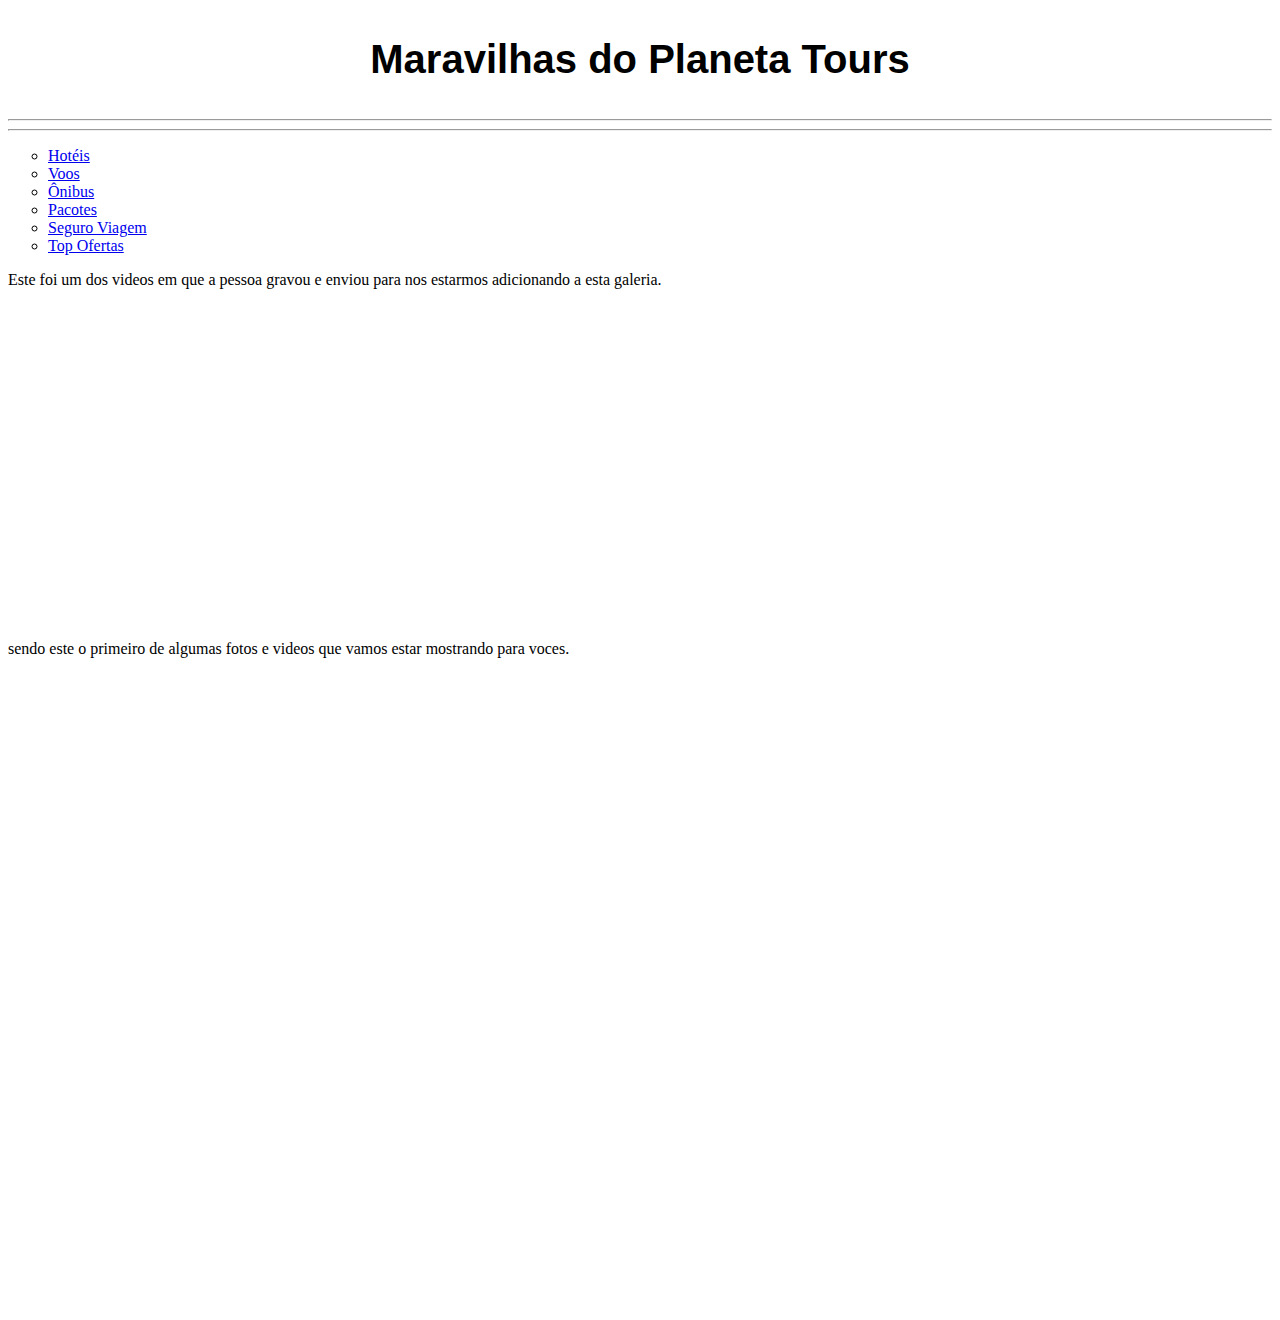
<file: viagens.html>
<!DOCTYPE html>
<html lang="pt-br">

<head>
    <meta charset="UTF-8">
    <meta http-equiv="X-UA-Compatible" content="IE=edge">
    <meta name="viewport" content="width=device-width, initial-scale=1.0">
    <title>História da MPT</title>
    <link rel="shortcut icon" href="imagens/favicom.ico" type="image/x-icon">
    <link rel="stylesheet" href="css/style.css">
</head><!--Maravilhas do Planeta Tours -->

<body>

    <h1>Maravilhas do Planeta Tours</h1>
    <hr>

    <nav>
        <hr>
        <ul type="circle">
            <li><a href="Hoteis.html">Hotéis</a></li>
            <li><a href="voos.html">Voos</a></li>
            <li><a href="onibus.html">Ônibus</a></li>
            <li><a href="pacotes.html">Pacotes</a></li>
            <li><a href="seguro.html">Seguro Viagem</a></li>
            <li><a href="topOfertas.html">Top Ofertas</a></li>

        </ul>
    </nav>

    <p>Este foi um dos videos em que a pessoa gravou e enviou para nos estarmos adicionando a esta galeria.</p>

<iframe width="560" height="315" src="https://www.youtube.com/embed/8vkGADckmiI?si=XuEzRXN-yf8cPQR6"
    title="YouTube video player" frameborder="0"
    allow="accelerometer; autoplay; clipboard-write; encrypted-media; gyroscope; picture-in-picture; web-share"
    allowfullscreen></iframe>

    <p>sendo este o primeiro de algumas fotos e videos que vamos estar mostrando para voces.</p>

    <iframe width="560" height="315" src="https://www.youtube.com/embed/NSAOrGb9orM?si=29Od-JRk7P1FeVcK" title="YouTube video player" frameborder="0" allow="accelerometer; autoplay; clipboard-write; encrypted-media; gyroscope; picture-in-picture; web-share" allowfullscreen></iframe>
    <iframe width="560" height="315" src="https://www.youtube.com/embed/Pp_1iRNTnW8?si=ApH9oTrE74XOrLOq" title="YouTube video player" frameborder="0" allow="accelerometer; autoplay; clipboard-write; encrypted-media; gyroscope; picture-in-picture; web-share" allowfullscreen></iframe>
    <iframe width="560" height="315" src="https://www.youtube.com/embed/fWB7XEkOcYk?si=nc2lG9Z-E70WgPiY" title="YouTube video player" frameborder="0" allow="accelerometer; autoplay; clipboard-write; encrypted-media; gyroscope; picture-in-picture; web-share" allowfullscreen></iframe>
</file>
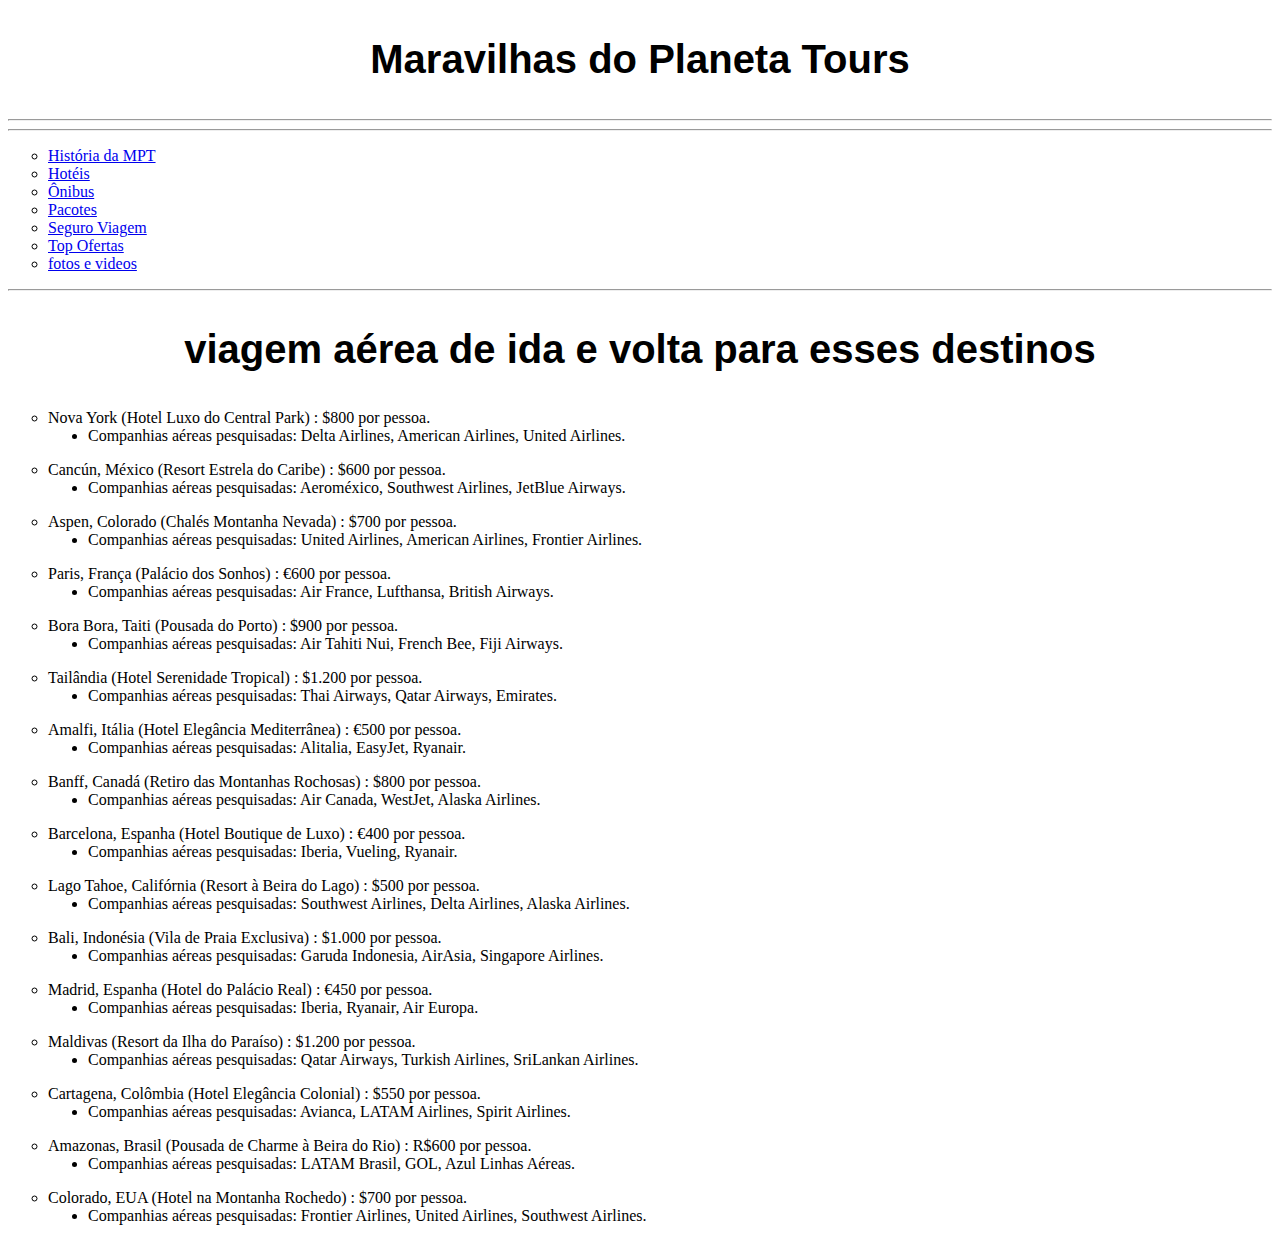
<file: voos.html>
<!DOCTYPE html>
<html lang="pt-br">

<head>
    <meta charset="UTF-8">
    <meta http-equiv="X-UA-Compatible" content="IE=edge">
    <meta name="viewport" content="width=device-width, initial-scale=1.0">
    <title>Passagens aérias com mílhas</title>
    <link rel="shortcut icon" href="imagens/favicom.ico" type="image/x-icon">
    <link rel="stylesheet" href="css/style.css">
</head><!--Maravilhas do Planeta Tours -->

<body>

    <h1>Maravilhas do Planeta Tours</h1>
    <hr>

    <nav>
        <hr>
        <ul type="circle">
            <li><a href="index.html">História da MPT</a></li>
            <li><a href="Hoteis.html">Hotéis</a></li>
            <li><a href="onibus.html">Ônibus</a></li>
            <li><a href="pacotes.html">Pacotes</a></li>
            <li><a href="seguro.html">Seguro Viagem</a></li>
            <li><a href="topOfertas.html">Top Ofertas</a></li>
            <li><a href="viagens.html">fotos e videos</a></li>
        </ul>
    </nav>
    <hr>

    <h1>viagem aérea de ida e volta para esses destinos</h1>

    <ul type="circle">
        <p>
            <li>Nova York (Hotel Luxo do Central Park) : $800 por pessoa.</li>
            <ul type="disc">
                <li>Companhias aéreas pesquisadas: Delta Airlines, American Airlines, United Airlines.</li>
            </ul>
        </p>

        <p>
            <li>Cancún, México (Resort Estrela do Caribe) : $600 por pessoa.</li>
            <ul type="disc">
                <li>Companhias aéreas pesquisadas: Aeroméxico, Southwest Airlines, JetBlue Airways.</li>
            </ul>
        </p>

        <p>
            <li>Aspen, Colorado (Chalés Montanha Nevada) : $700 por pessoa.</li>
            <ul type="disc">
                <li>Companhias aéreas pesquisadas: United Airlines, American Airlines, Frontier Airlines.</li>
            </ul>
        </p>

        <p>
            <li>Paris, França (Palácio dos Sonhos) : €600 por pessoa.</li>
            <ul type="disc">
                <li>Companhias aéreas pesquisadas: Air France, Lufthansa, British Airways.</li>
            </ul>
        </p>

        <p>
            <li>Bora Bora, Taiti (Pousada do Porto) : $900 por pessoa.</li>
            <ul type="disc">
                <li>Companhias aéreas pesquisadas: Air Tahiti Nui, French Bee, Fiji Airways.</li>
            </ul>
        </p>

        <p>
            <li>Tailândia (Hotel Serenidade Tropical) : $1.200 por pessoa.</li>
            <ul type="disc">
                <li>Companhias aéreas pesquisadas: Thai Airways, Qatar Airways, Emirates.</li>
            </ul>
        </p>

        <p>
            <li>Amalfi, Itália (Hotel Elegância Mediterrânea) : €500 por pessoa.</li>
            <ul type="disc">
                <li>Companhias aéreas pesquisadas: Alitalia, EasyJet, Ryanair.</li>
            </ul>
        </p>

        <p>
            <li>Banff, Canadá (Retiro das Montanhas Rochosas) : $800 por pessoa.</li>
            <ul type="disc">
                <li>Companhias aéreas pesquisadas: Air Canada, WestJet, Alaska Airlines.</li>
            </ul>
        </p>

        <p>
            <li>Barcelona, ​​Espanha (Hotel Boutique de Luxo) : €400 por pessoa.</li>
            <ul type="disc">
                <li>Companhias aéreas pesquisadas: Iberia, Vueling, Ryanair.</li>
            </ul>
        </p>

        <p>
            <li>Lago Tahoe, Califórnia (Resort à Beira do Lago) : $500 por pessoa.</li>
            <ul type="disc">
                <li>Companhias aéreas pesquisadas: Southwest Airlines, Delta Airlines, Alaska Airlines.</li>
            </ul>
        </p>

        <p>
            <li>Bali, Indonésia (Vila de Praia Exclusiva) : $1.000 por pessoa.</li>
            <ul type="disc">
                <li>Companhias aéreas pesquisadas: Garuda Indonesia, AirAsia, Singapore Airlines.</li>
            </ul>
        </p>

        <p>
            <li>Madrid, Espanha (Hotel do Palácio Real) : €450 por pessoa.</li>
            <ul type="disc">
                <li>Companhias aéreas pesquisadas: Iberia, Ryanair, Air Europa.</li>
            </ul>
        </p>

        <p>
            <li>Maldivas (Resort da Ilha do Paraíso) : $1.200 por pessoa.</li>
            <ul type="disc">
                <li>Companhias aéreas pesquisadas: Qatar Airways, Turkish Airlines, SriLankan Airlines.</li>
            </ul>
        </p>

        <p>
            <li>Cartagena, Colômbia (Hotel Elegância Colonial) : $550 por pessoa.</li>
            <ul type="disc">
                <li>Companhias aéreas pesquisadas: Avianca, LATAM Airlines, Spirit Airlines.</li>
            </ul>
        </p>

        <p>
            <li>Amazonas, Brasil (Pousada de Charme à Beira do Rio) : R$600 por pessoa.</li>
            <ul type="disc">
                <li>Companhias aéreas pesquisadas: LATAM Brasil, GOL, Azul Linhas Aéreas.</li>
            </ul>
        </p>

        <p>
            <li>Colorado, EUA (Hotel na Montanha Rochedo) : $700 por pessoa.</li>
            <ul type="disc">
                <li>Companhias aéreas pesquisadas: Frontier Airlines, United Airlines, Southwest Airlines.</li>
            </ul>
        </p>


    </ul>
</body>
</file>
<file: css/style.css>
@charset "UTF-8"

:root{
    
/* CSS HEX */   
--engineering-orange: #ba2d0bff;
--pomp-and-power: #966b9dff;
--dark-slate-gray: #1c5253ff;
--dark-purple: #310a31ff;
--goldenrod: #d19c1dff;

}h1{
    font-size: 40px;
    font-weight: 700;
    text-align: center;
    padding: 10px;
    font-family: Arial, Helvetica, sans-serif;
}
</file>
